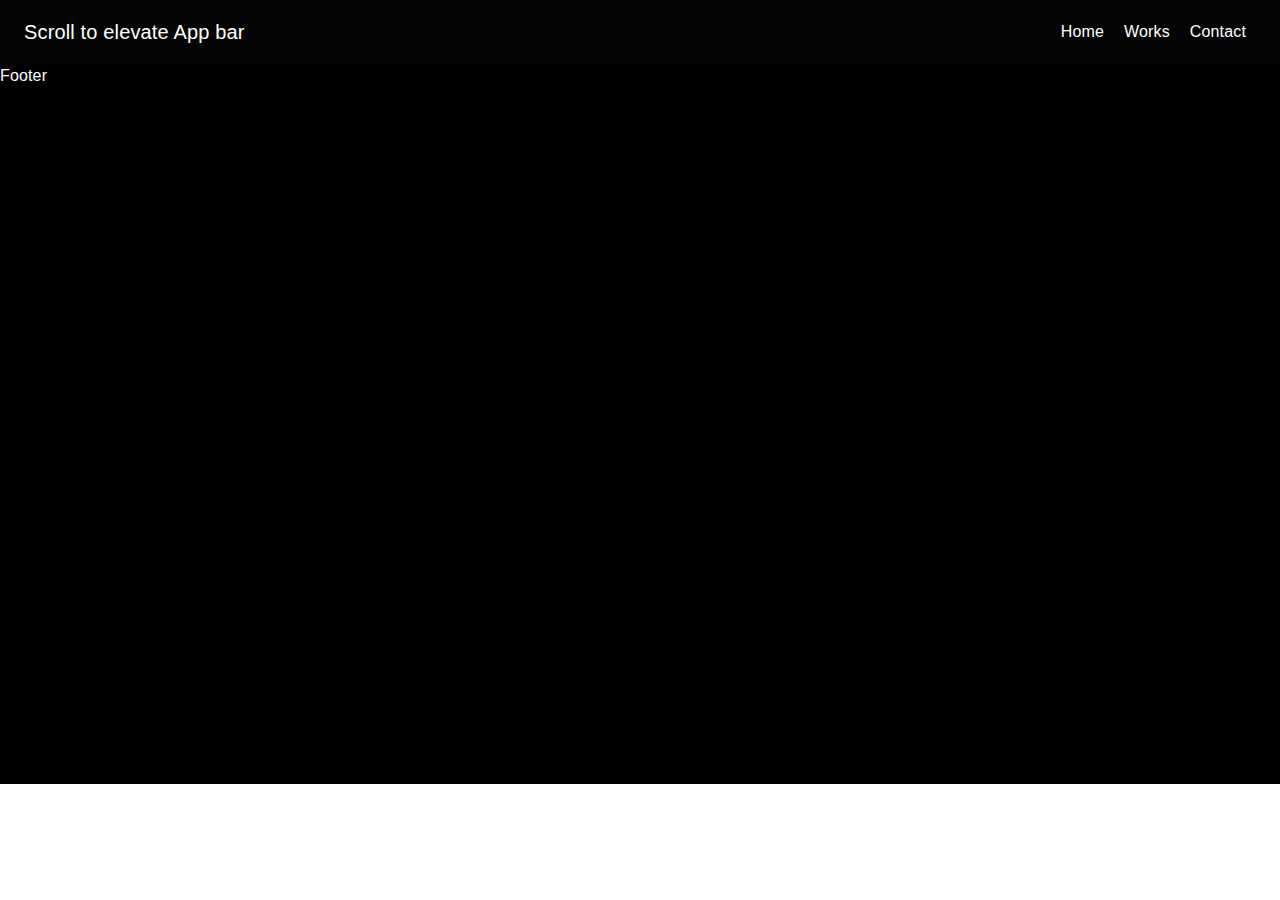
<file: index.html>
<!doctype html><html lang="en"><head><meta charset="utf-8"/><link rel="icon" href="/favicon.ico"/><meta name="viewport" content="width=device-width,initial-scale=1"/><meta name="theme-color" content="#000000"/><meta name="description" content="Web site created using create-react-app"/><link rel="apple-touch-icon" href="/logo192.png"/><link rel="manifest" href="/manifest.json"/><title>React App</title><script defer="defer" src="/static/js/main.3779198c.js"></script><link href="/static/css/main.e6c13ad2.css" rel="stylesheet"></head><body><noscript>You need to enable JavaScript to run this app.</noscript><div id="root"></div></body></html>
</file>
<file: static/css/main.e6c13ad2.css>
body{-webkit-font-smoothing:antialiased;-moz-osx-font-smoothing:grayscale;font-family:-apple-system,BlinkMacSystemFont,Segoe UI,Roboto,Oxygen,Ubuntu,Cantarell,Fira Sans,Droid Sans,Helvetica Neue,sans-serif;margin:0}code{font-family:source-code-pro,Menlo,Monaco,Consolas,Courier New,monospace}
/*# sourceMappingURL=main.e6c13ad2.css.map*/
</file>
